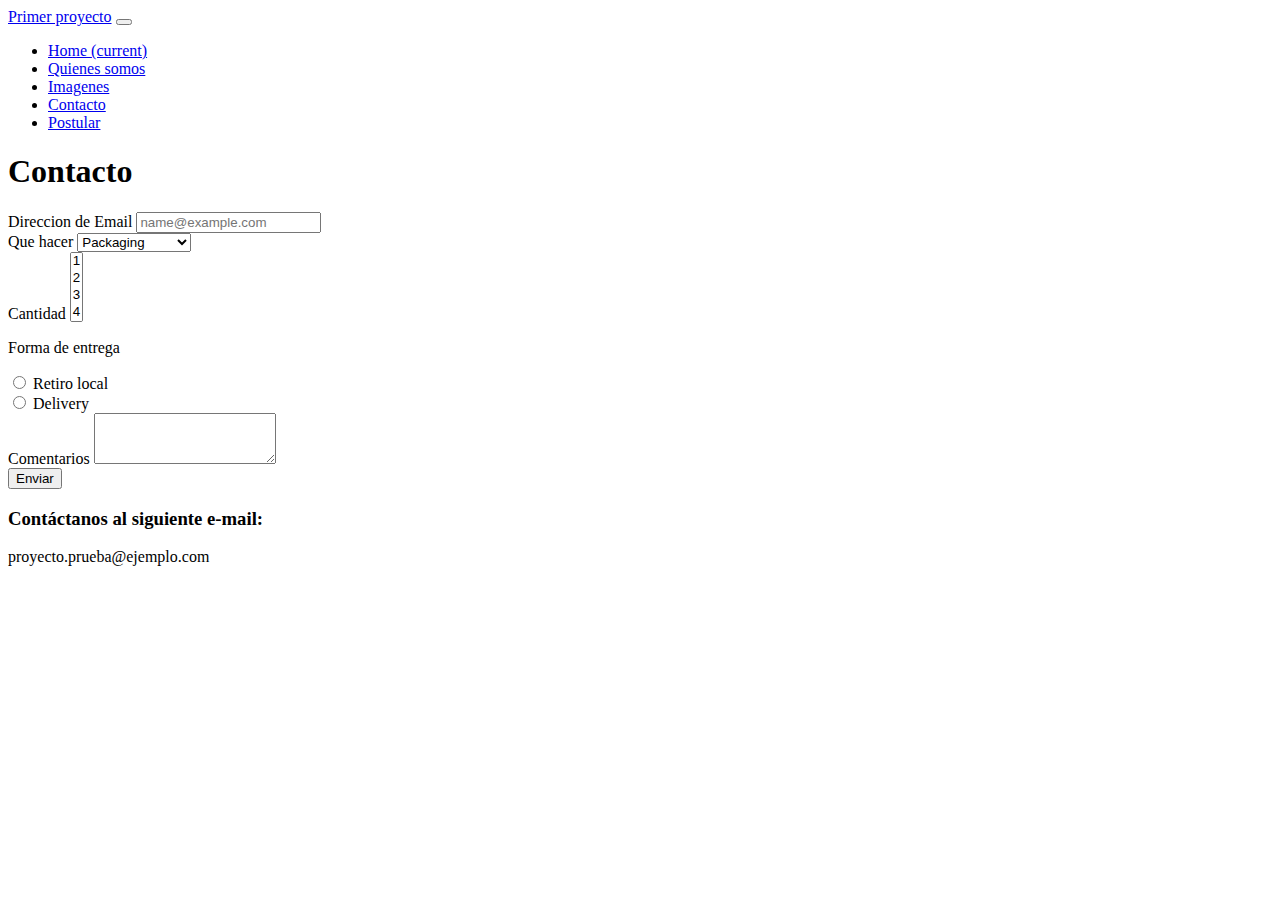
<file: contact.html>
<!DOCTYPE html>
<html lang="en">

<head>
    <meta charset="UTF-8">
    <meta http-equiv="X-UA-Compatible" content="IE=edge">
    <meta name="viewport" content="width=device-width, initial-scale=1.0">
    <title>Contacto</title>
    <link rel="stylesheet" href="https://cdn.jsdelivr.net/npm/bootstrap@4.6.0/dist/css/bootstrap.min.css"
        integrity="sha384-B0vP5xmATw1+K9KRQjQERJvTumQW0nPEzvF6L/Z6nronJ3oUOFUFpCjEUQouq2+l" crossorigin="anonymous">
</head>

<body>
    <nav class="navbar navbar-expand-lg navbar-light bg-light">
        <a class="navbar-brand text-warning" href="index.html">Primer proyecto</a>
        <button class="navbar-toggler" type="button" data-toggle="collapse" data-target="#navbarNav"
            aria-controls="navbarNav" aria-expanded="false" aria-label="Toggle navigation">
            <span class="navbar-toggler-icon"></span>
        </button>
        <div class="collapse navbar-collapse" id="navbarNav">
            <ul class="navbar-nav">
                <li class="nav-item active">
                    <a class="nav-link" href="index.html">Home <span class="sr-only">(current)</span></a>
                </li>
                <li class="nav-item">
                    <a class="nav-link" href="#about">Quienes somos</a>
                </li>
                <li class="nav-item">
                    <a class="nav-link" href="#carousel">Imagenes</a>
                </li>
                <li class="nav-item">
                    <a class="nav-link" href="contact.html">Contacto</a>
                </li>
                <li class="nav-item">
                    <a class="nav-link" href="postulacion.html">Postular</a>
                </li>
            </ul>
        </div>
    </nav>
    <div class="container">
        <h1 class="text-center">Contacto</h1>
        <form>
            <div class="form-group">
                <label for="email">Direccion de Email</label>
                <input type="email" class="form-control" id="correo" placeholder="name@example.com">
            </div>
            <div class="form-group">
                <label for="labor">Que hacer</label>
                <select class="form-control" id="labor">
                    <option>Packaging</option>
                    <option>Merchandasing</option>
                    <option>Papeleria</option>
                    <option>Branding</option>
                </select>
            </div>
            <div class="form-group">
                <label for="exampleFormControlSelect2">Cantidad</label>
                <select multiple class="form-control" id="cantidad">
                    <option>1</option>
                    <option>2</option>
                    <option>3</option>
                    <option>4</option>
                    <option>5</option>
                </select>
            </div>
            <div class="form-group">
                <p>Forma de entrega</p>
                <div class="form-check">
                    <input class="form-check-input" type="radio" name="entrega" id="entrega" value="option1">
                    <label class="form-check-label" for="exampleRadios1">Retiro local</label>
                </div>
                <div class="form-check">
                    <input class="form-check-input" type="radio" name="entrega" id="entrega" value="option2">
                    <label class="form-check-label" for="exampleRadios2">Delivery</label>
                </div>
            </div>
            <div class="form-group">
                <label for="exampleFormControlTextarea1">Comentarios</label>
                <textarea class="form-control" id="comentario" rows="3"></textarea>
            </div>

            <input type="submit" value="Enviar">

        </form>




    </div>
    <footer class="mt-5 p-5 text-light bg-secondary">
        <div class="row">
            <div class="col">
                <h3>Contáctanos al siguiente e-mail:</h3>
                <p>proyecto.prueba@ejemplo.com</p>
            </div>
            <div class="col"></div>
        </div>
    </footer>


    <script src="estructura.js"></script>

</body>

</html>
</file>
